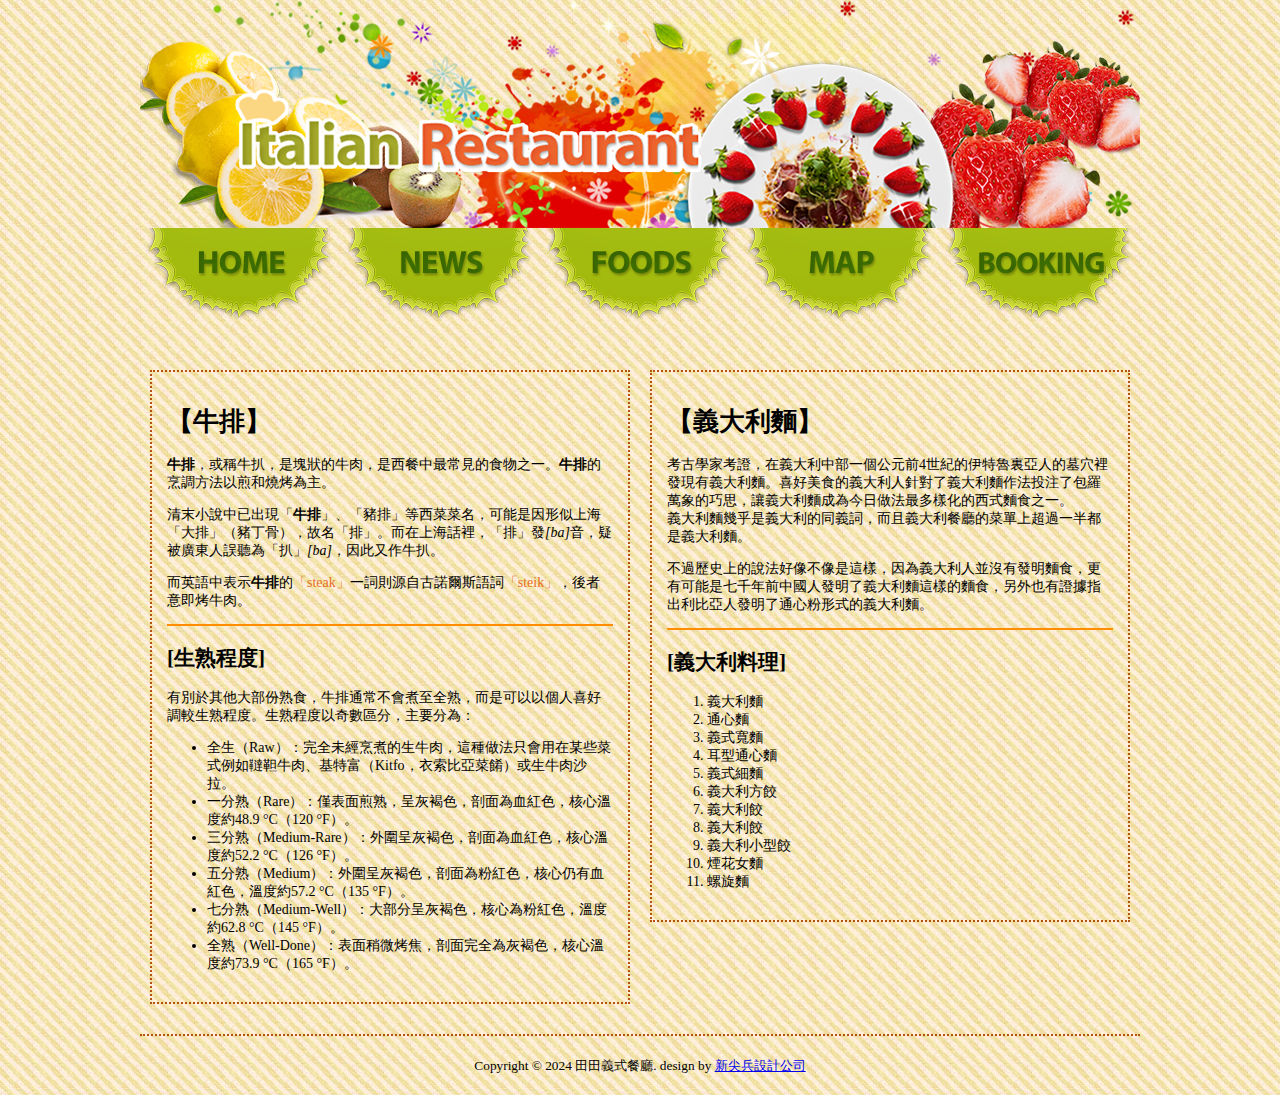
<file: index.html>
<!DOCTYPE html>
<html lang="zh-Hant-TW">

<head>
    <meta charset="UTF-8">
    <meta name="viewport" content="width=device-width, initial-scale=1.0">
    <title>基本網站練習</title>
    <link rel="stylesheet" href="./styles.css">
</head>

<body>
    <!-- Banner 區 -->
    <div class="box">
        <!-- 因為 seo 的需求一定要寫 alt -->
        <img src="./images/banner.png" alt="一些水果與義大利麵">
    </div>
    <!-- 按鈕區 -->
    <div class="box">
        <!-- alt + 滑鼠右鍵 可以同步輸入多行的內容 -->
        <!-- 縮寫指令 div.btn*5>a 生成五個帶有 class btn 的 div，且內部包含一個 a 標籤-->
        <div class="btn"><a href="./index.html"><img src="./images/btn_01.png" alt="連結至首頁"></a></div>
        <div class="btn"><a href="./news.html"><img src="./images/btn_02.png" alt="連結至最新消息"></a></div>
        <div class="btn"><a href="./foods.html"><img src="./images/btn_03.png" alt="連結至食譜影片"></a></div>
        <div class="btn"><a href="./map.html"><img src="./images/btn_04.png" alt="連結至交通路線"></a></div>
        <div class="btn"><a href="./booking.html"><img src="./images/btn_05.png" alt="連結至訂位表單"></a></div>
    </div>
    <!-- 內容區 -->
    <div class="box">
        <div class="col">
            <!-- h1 一個區塊中不能重複使用 -->
            <h1>【牛排】</h1>

            <p><strong>牛排</strong>，或稱牛扒，是塊狀的牛肉，是西餐中最常見的食物之一。<strong>牛排</strong>的烹調方法以煎和燒烤為主。</p>

            <p>清末小說中已出現「<strong>牛排</strong>」、「豬排」等西菜菜名，可能是因形似上海「大排」（豬丁骨），故名「排」。而在上海話裡，「排」發<em>[ba]</em>音，疑被廣東人誤聽為「扒」<em>[ba]</em>，因此又作牛扒。
            </p>

            <p>而英語中表示<strong>牛排</strong>的<span>「steak」</span>一詞則源自古諾爾斯語詞<span>「steik」</span>，後者意即烤牛肉。</p>

            <hr>
            <h2>[生熟程度]</h2>

            <p>有別於其他大部份熟食，牛排通常不會煮至全熟，而是可以以個人喜好調較生熟程度。生熟程度以奇數區分，主要分為：</p>
            <ul>
                <li>全生（Raw）：完全未經烹煮的生牛肉，這種做法只會用在某些菜式例如韃靼牛肉、基特富（Kitfo，衣索比亞菜餚）或生牛肉沙拉。</li>

                <li>一分熟（Rare）：僅表面煎熟，呈灰褐色，剖面為血紅色，核心溫度約48.9 °C（120 °F）。</li>

                <li>三分熟（Medium-Rare）：外圍呈灰褐色，剖面為血紅色，核心溫度約52.2 °C（126 °F）。</li>

                <li>五分熟（Medium）：外圍呈灰褐色，剖面為粉紅色，核心仍有血紅色，溫度約57.2 °C（135 °F）。</li>

                <li>七分熟（Medium-Well）：大部分呈灰褐色，核心為粉紅色，溫度約62.8 °C（145 °F）。</li>

                <li>全熟（Well-Done）：表面稍微烤焦，剖面完全為灰褐色，核心溫度約73.9 °C（165 °F）。</li>
            </ul>
        </div>
        <div class="col">
            <h1>【義大利麵】</h1>

            <p>考古學家考證，在義大利中部一個公元前4世紀的伊特魯裏亞人的墓穴裡發現有義大利麵。喜好美食的義大利人針對了義大利麵作法投注了包羅萬象的巧思，讓義大利麵成為今日做法最多樣化的西式麵食之一。<br>
                義大利麵幾乎是義大利的同義詞，而且義大利餐廳的菜單上超過一半都是義大利麵。</p>

            <p>不過歷史上的說法好像不像是這樣，因為義大利人並沒有發明麵食，更有可能是七千年前中國人發明了義大利麵這樣的麵食，另外也有證據指出利比亞人發明了通心粉形式的義大利麵。</p>

            <hr>
            <h2>[義大利料理]</h2>

            <ol>
                <li>義大利麵</li>

                <li>通心麵</li>

                <li>義式寬麵</li>

                <li>耳型通心麵</li>

                <li>義式細麵</li>

                <li>義大利方餃</li>

                <li>義大利餃</li>

                <li>義大利餃</li>

                <li>義大利小型餃</li>

                <li>煙花女麵</li>

                <li>螺旋麵</li>
            </ol>
        </div>
    </div>
    <!-- 頁尾區 -->
    <div class="footer">
        <small>Copyright © 2024 田田義式餐廳. design by <a href="https://www.w3schools.com/"
                target="_blank">新尖兵設計公司</a></small>
    </div>
</body>

</html>
</file>
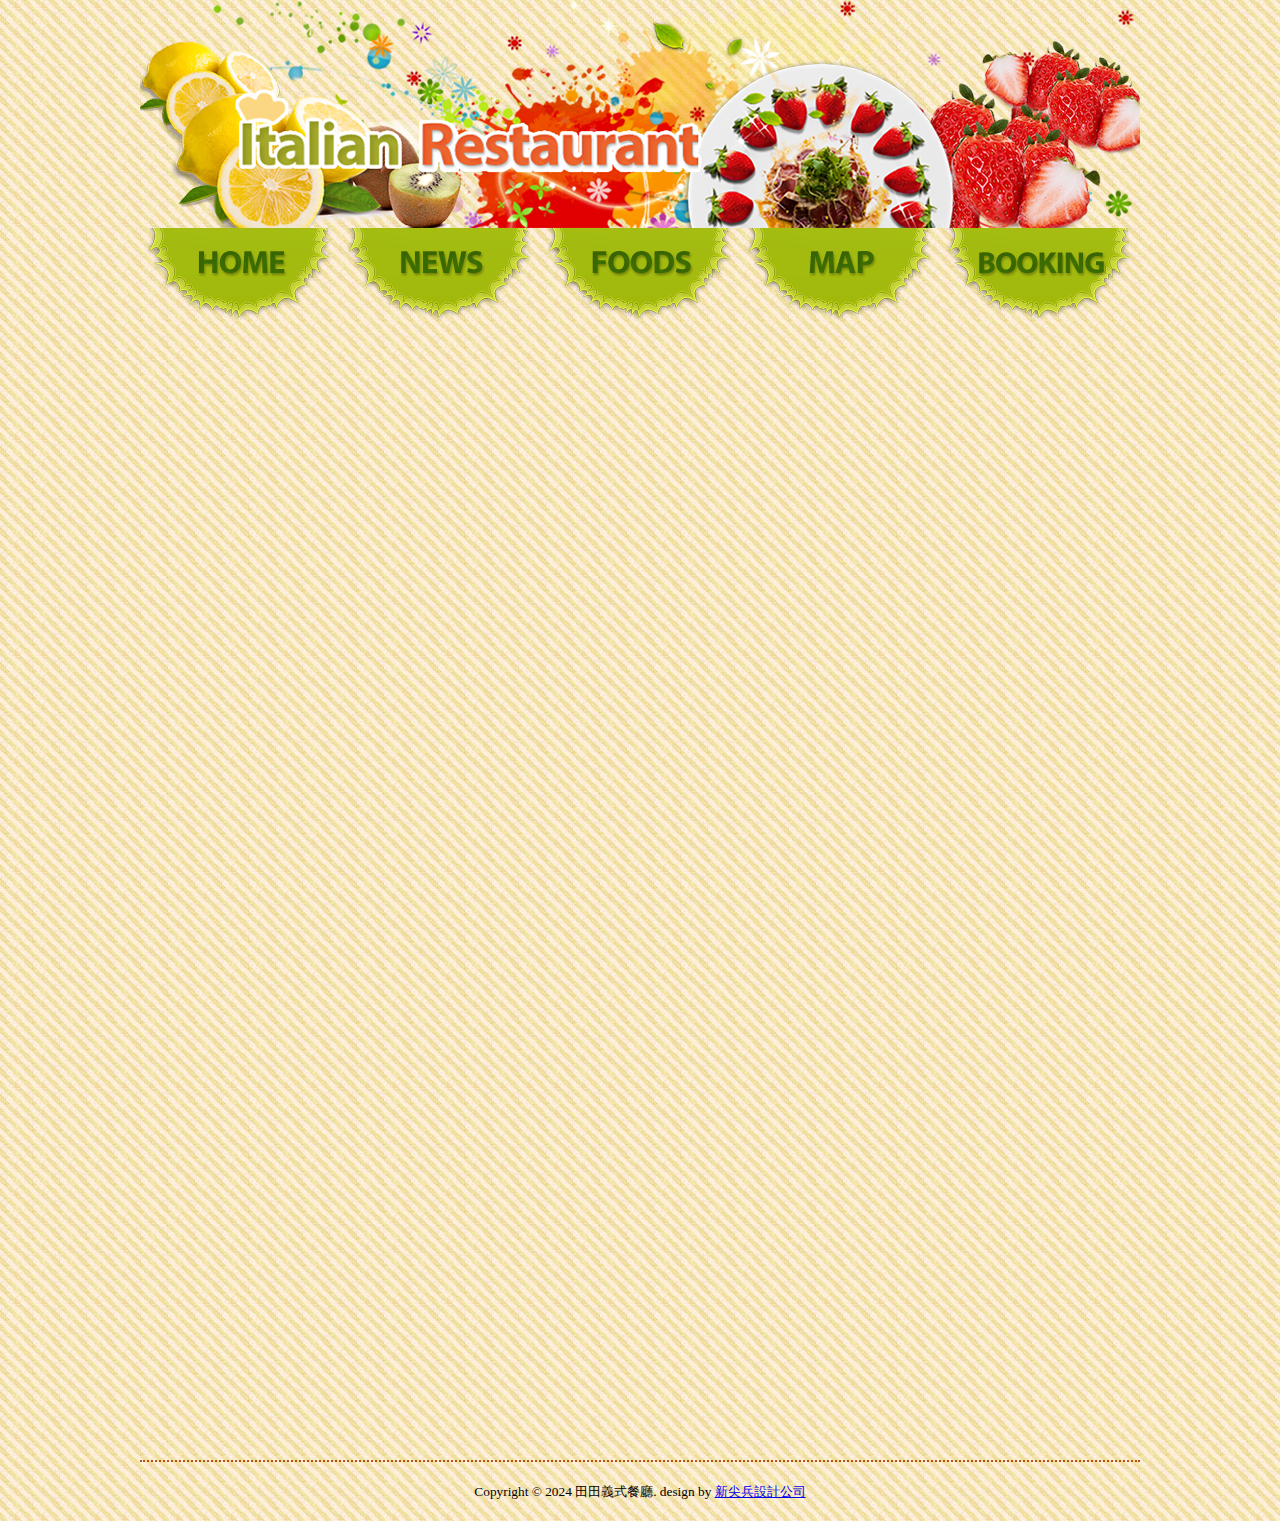
<file: booking.html>
<!DOCTYPE html>
<html lang="zh-Hant-TW">

<head>
    <meta charset="UTF-8">
    <meta name="viewport" content="width=device-width, initial-scale=1.0">
    <title>訂位-基本網站練習</title>
    <link rel="stylesheet" href="./styles.css">
</head>

<body>
    <!-- Banner 區 -->
    <div class="box">
        <!-- 因為 seo 的需求一定要寫 alt -->
        <img src="./images/banner.png" alt="一些水果與義大利麵">
    </div>
    <!-- 按鈕區 -->
    <div class="box">
        <!-- alt + 滑鼠右鍵 可以同步輸入多行的內容 -->
        <!-- 縮寫指令 div.btn*5>a 生成五個帶有 class btn 的 div，且內部包含一個 a 標籤-->
        <div class="btn"><a href="./index.html"><img src="./images/btn_01.png" alt="連結至首頁"></a></div>
        <div class="btn"><a href="./news.html"><img src="./images/btn_02.png" alt="連結至最新消息"></a></div>
        <div class="btn"><a href="./foods.html"><img src="./images/btn_03.png" alt="連結至食譜影片"></a></div>
        <div class="btn"><a href="./map.html"><img src="./images/btn_04.png" alt="連結至交通路線"></a></div>
        <div class="btn"><a href="./booking.html"><img src="./images/btn_05.png" alt="連結至訂位表單"></a></div>
    </div>
    <!-- 內容區 -->
    <div class="box">
        <!-- scrolling="no" 不顯示卷軸 -->
        <iframe src="https://docs.google.com/forms/d/e/1FAIpQLScx-DQ_JBuTn652SlDUux1Vyf5O-6Oub_jrzZo4ugaIP_geJg/viewform?embedded=true" width="640" height="1120" frameborder="0" marginheight="0" marginwidth="0" scrolling="no">載入中…</iframe>
    </div>
    <!-- 頁尾區 -->
    <div class="footer">
        <small>Copyright © 2024 田田義式餐廳. design by <a href="https://www.w3schools.com/"
                target="_blank">新尖兵設計公司</a></small>
    </div>
</body>

</html>
</file>
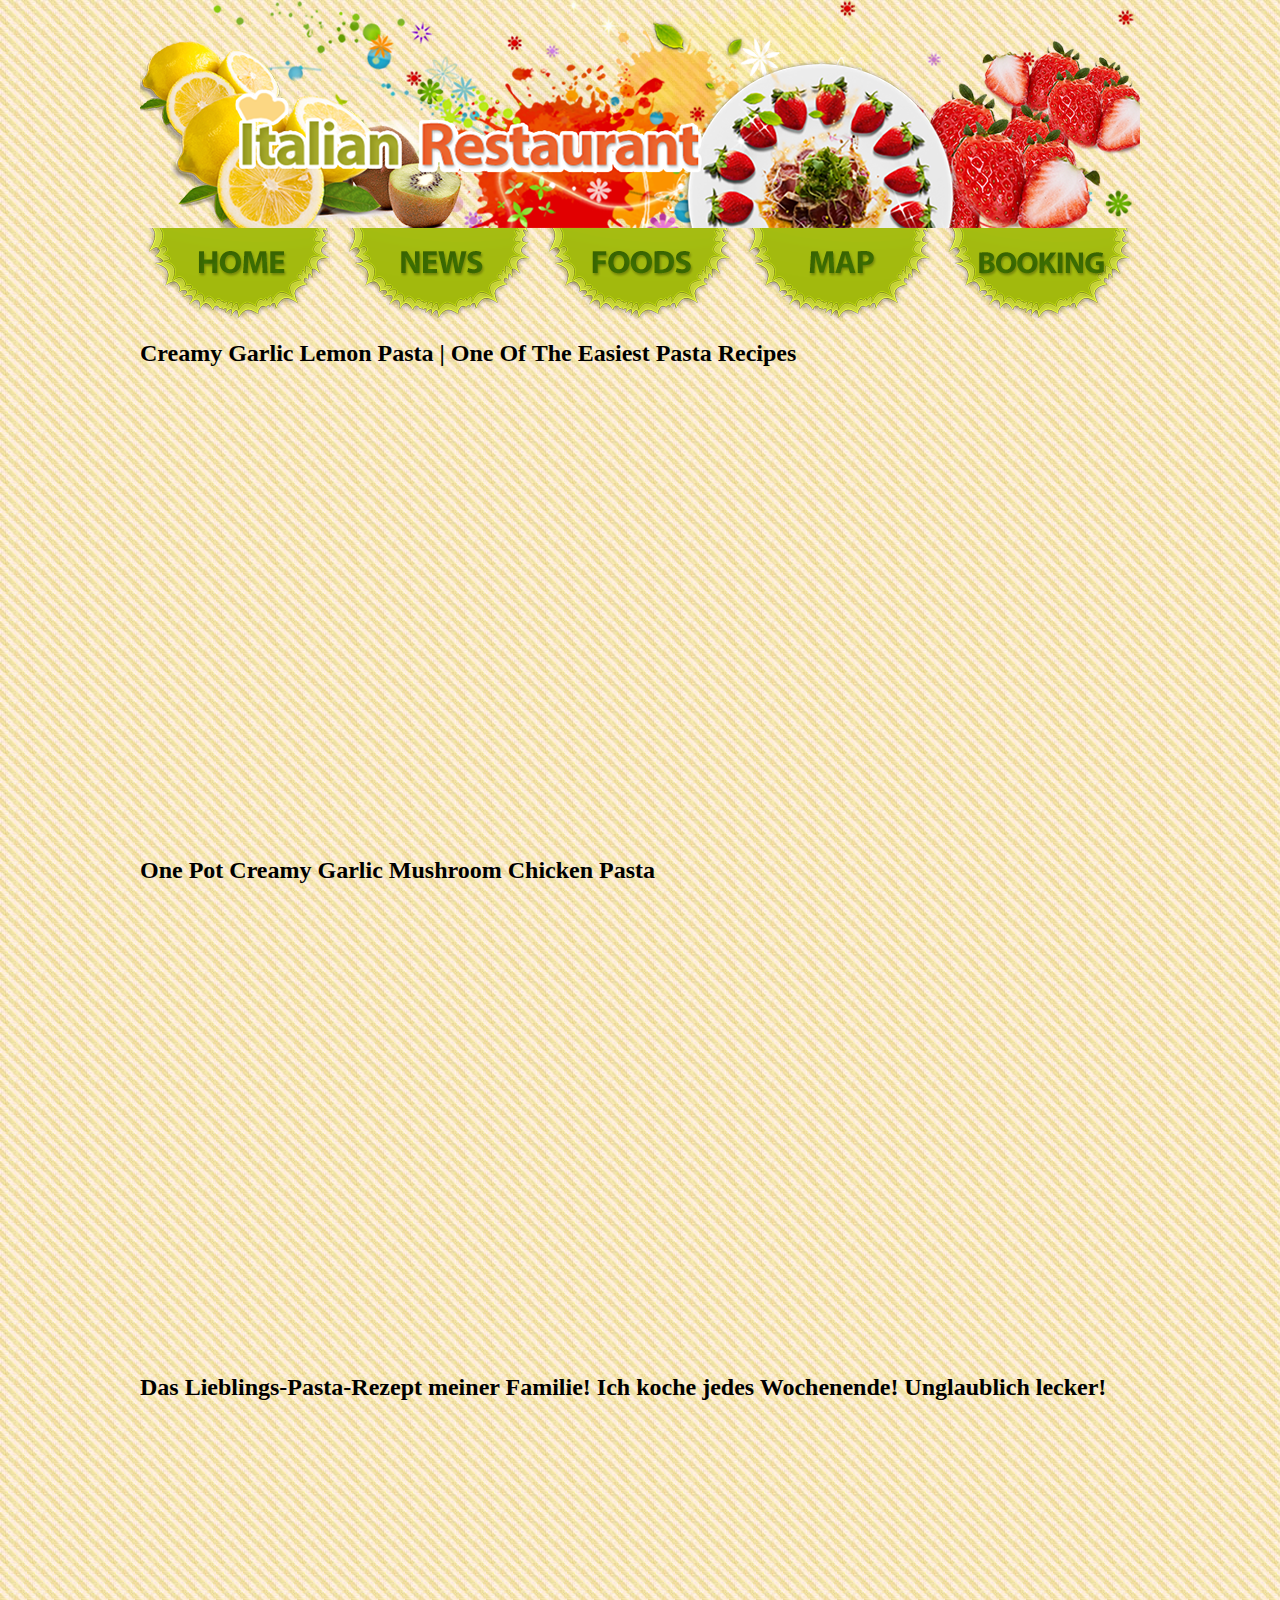
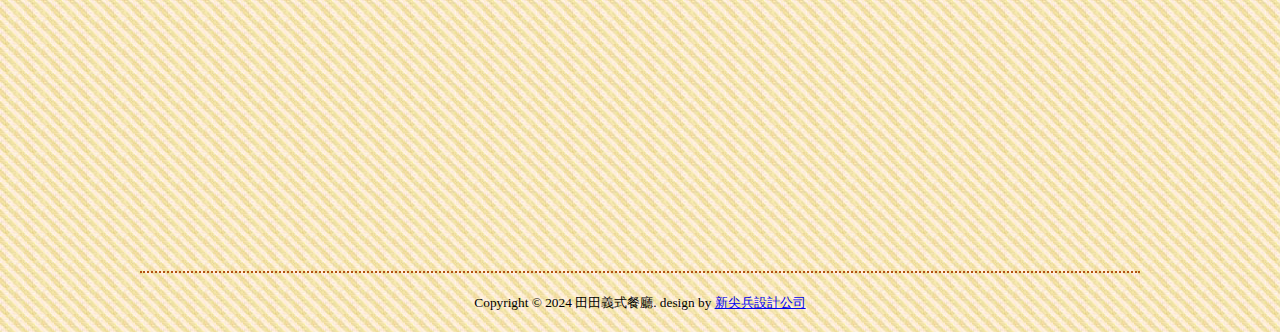
<file: foods.html>
<!DOCTYPE html>
<html lang="zh-Hant-TW">

<head>
    <meta charset="UTF-8">
    <meta name="viewport" content="width=device-width, initial-scale=1.0">
    <title>食譜影片-基本網站練習</title>
    <link rel="stylesheet" href="./styles.css">
</head>

<body>
    <!-- Banner 區 -->
    <div class="box">
        <!-- 因為 seo 的需求一定要寫 alt -->
        <img src="./images/banner.png" alt="一些水果與義大利麵">
    </div>
    <!-- 按鈕區 -->
    <div class="box">
        <!-- alt + 滑鼠右鍵 可以同步輸入多行的內容 -->
        <!-- 縮寫指令 div.btn*5>a 生成五個帶有 class btn 的 div，且內部包含一個 a 標籤-->
        <div class="btn"><a href="./index.html"><img src="./images/btn_01.png" alt="連結至首頁"></a></div>
        <div class="btn"><a href="./news.html"><img src="./images/btn_02.png" alt="連結至最新消息"></a></div>
        <div class="btn"><a href="./foods.html"><img src="./images/btn_03.png" alt="連結至食譜影片"></a></div>
        <div class="btn"><a href="./map.html"><img src="./images/btn_04.png" alt="連結至交通路線"></a></div>
        <div class="btn"><a href="./booking.html"><img src="./images/btn_05.png" alt="連結至訂位表單"></a></div>
    </div>
    <!-- 內容區 -->
    <div class="box">
        <h2>Creamy Garlic Lemon Pasta | One Of The Easiest Pasta Recipes</h2>
        <iframe width="800" height="450" src="https://www.youtube.com/embed/i84Sc5uvQa8?si=Hpz7Z9lB9s6IlAyt" title="YouTube video player" frameborder="0" allow="accelerometer; autoplay; clipboard-write; encrypted-media; gyroscope; picture-in-picture; web-share" referrerpolicy="strict-origin-when-cross-origin" allowfullscreen></iframe>
        <h2>One Pot Creamy Garlic Mushroom Chicken Pasta</h2>
        <iframe width="800" height="450" src="https://www.youtube.com/embed/85eG2gsJ0Ko?si=8tpVMXS88us6jklP" title="YouTube video player" frameborder="0" allow="accelerometer; autoplay; clipboard-write; encrypted-media; gyroscope; picture-in-picture; web-share" referrerpolicy="strict-origin-when-cross-origin" allowfullscreen></iframe>
        <h2>Das Lieblings-Pasta-Rezept meiner Familie! Ich koche jedes Wochenende! Unglaublich lecker!</h2>
        <iframe width="800" height="450" src="https://www.youtube.com/embed/Fb_IljnhwTo?si=UjaDOGSj2lYTkiXz" title="YouTube video player" frameborder="0" allow="accelerometer; autoplay; clipboard-write; encrypted-media; gyroscope; picture-in-picture; web-share" referrerpolicy="strict-origin-when-cross-origin" allowfullscreen></iframe>
    </div>
    <!-- 頁尾區 -->
    <div class="footer">
        <small>Copyright © 2024 田田義式餐廳. design by <a href="https://www.w3schools.com/"
                target="_blank">新尖兵設計公司</a></small>
    </div>
</body>

</html>
</file>
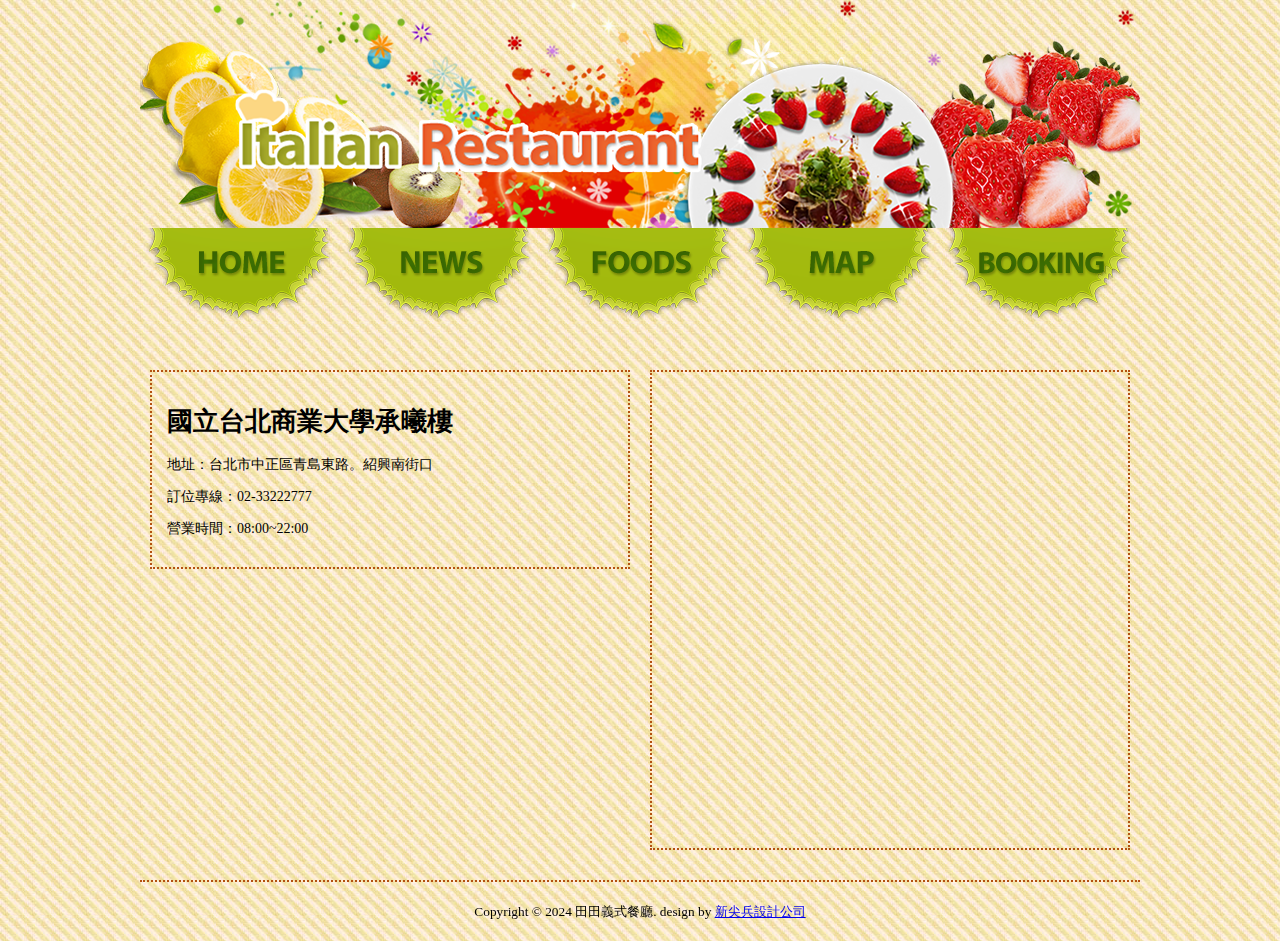
<file: map.html>
<!DOCTYPE html>
<html lang="zh-Hant-TW">

<head>
    <meta charset="UTF-8">
    <meta name="viewport" content="width=device-width, initial-scale=1.0">
    <title>交通資訊-基本網站練習</title>
    <link rel="stylesheet" href="./styles.css">
</head>

<body>
    <!-- Banner 區 -->
    <div class="box">
        <!-- 因為 seo 的需求一定要寫 alt -->
        <img src="./images/banner.png" alt="一些水果與義大利麵">
    </div>
    <!-- 按鈕區 -->
    <div class="box">
        <!-- alt + 滑鼠右鍵 可以同步輸入多行的內容 -->
        <!-- 縮寫指令 div.btn*5>a 生成五個帶有 class btn 的 div，且內部包含一個 a 標籤-->
        <div class="btn"><a href="./index.html"><img src="./images/btn_01.png" alt="連結至首頁"></a></div>
        <div class="btn"><a href="./news.html"><img src="./images/btn_02.png" alt="連結至最新消息"></a></div>
        <div class="btn"><a href="./foods.html"><img src="./images/btn_03.png" alt="連結至食譜影片"></a></div>
        <div class="btn"><a href="./map.html"><img src="./images/btn_04.png" alt="連結至交通路線"></a></div>
        <div class="btn"><a href="./booking.html"><img src="./images/btn_05.png" alt="連結至訂位表單"></a></div>
    </div>
    <!-- 內容區 -->
    <div class="box">
        <div class="col">
            <h1>國立台北商業大學承曦樓</h1>
            <address>
                <p>地址：台北市中正區青島東路。紹興南街口</p>
                <p>訂位專線：02-33222777</p>
                <p>營業時間：08:00~22:00</p>
            </address>
        </div>
        <div class="col">
            <iframe src="https://www.google.com/maps/embed?pb=!1m18!1m12!1m3!1d3614.7421706545597!2d121.5222876762253!3d25.042822477810745!2m3!1f0!2f0!3f0!3m2!1i1024!2i768!4f13.1!3m3!1m2!1s0x3442a9708f9d0e77%3A0xde4dfc6bbe7f2dac!2z5ZyL56uL5Y-w5YyX5ZWG5qWt5aSn5a245om_5pum5qiT!5e0!3m2!1szh-TW!2stw!4v1719214387176!5m2!1szh-TW!2stw" width="446" height="446" style="border:0;" allowfullscreen="" loading="lazy" referrerpolicy="no-referrer-when-downgrade"></iframe>
        </div>
    </div>
    <!-- 頁尾區 -->
    <div class="footer">
        <small>Copyright © 2024 田田義式餐廳. design by <a href="https://www.w3schools.com/"
                target="_blank">新尖兵設計公司</a></small>
    </div>
</body>

</html>
</file>
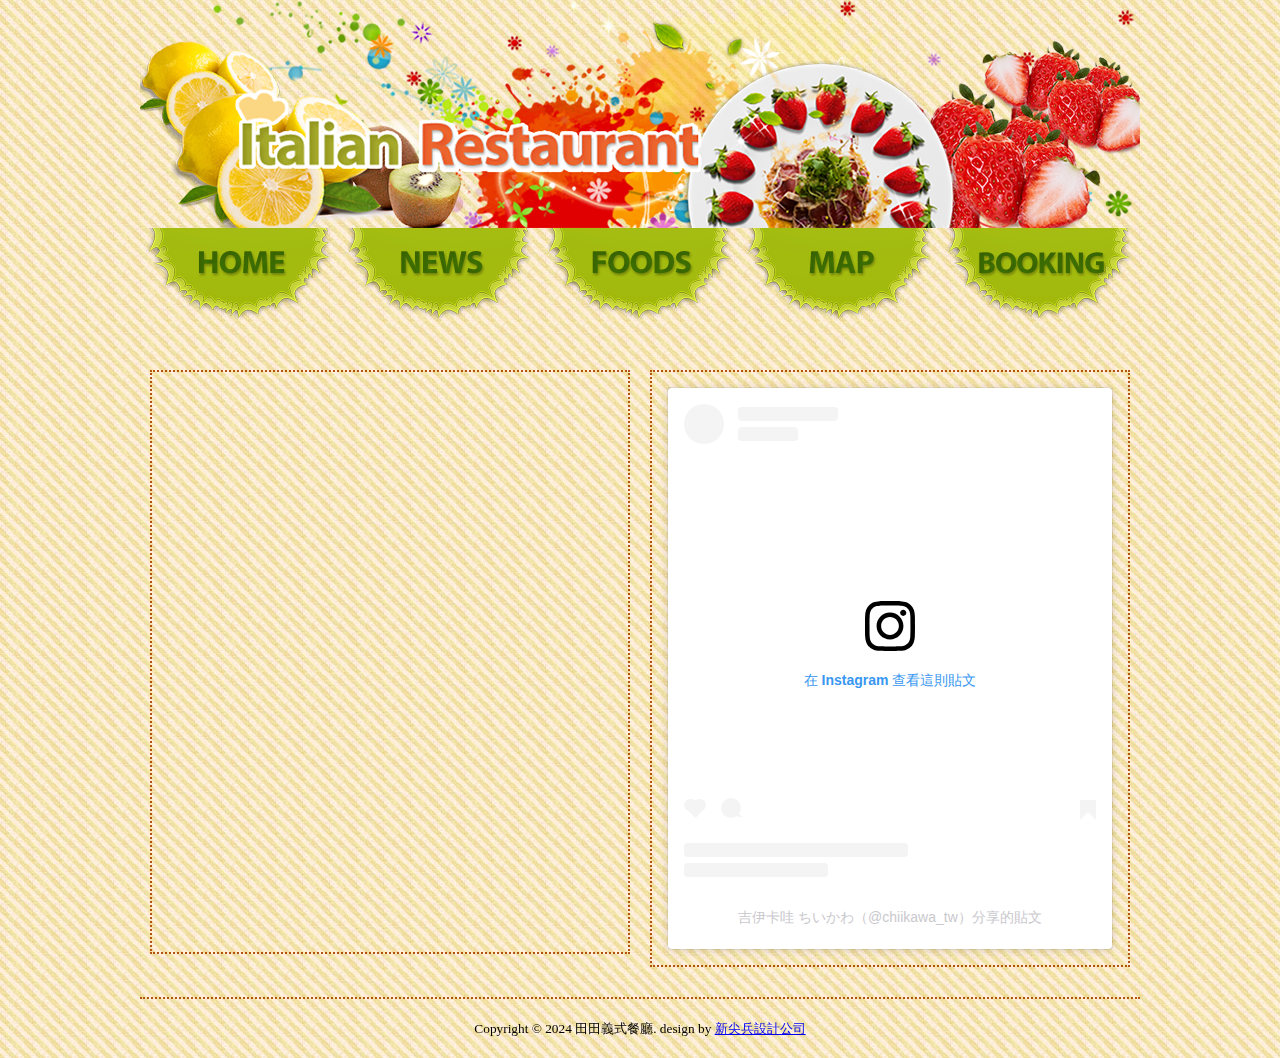
<file: news.html>
<!DOCTYPE html>
<html lang="zh-Hant-TW">

<head>
    <meta charset="UTF-8">
    <meta name="viewport" content="width=device-width, initial-scale=1.0">
    <title>最新消息-基本網站練習</title>
    <link rel="stylesheet" href="./styles.css">
</head>

<body>
    <!-- Banner 區 -->
    <div class="box">
        <!-- 因為 seo 的需求一定要寫 alt -->
        <img src="./images/banner.png" alt="一些水果與義大利麵">
    </div>
    <!-- 按鈕區 -->
    <div class="box">
        <!-- alt + 滑鼠右鍵 可以同步輸入多行的內容 -->
        <!-- 縮寫指令 div.btn*5>a 生成五個帶有 class btn 的 div，且內部包含一個 a 標籤-->
        <div class="btn"><a href="./index.html"><img src="./images/btn_01.png" alt="連結至首頁"></a></div>
        <div class="btn"><a href="./news.html"><img src="./images/btn_02.png" alt="連結至最新消息"></a></div>
        <div class="btn"><a href="./foods.html"><img src="./images/btn_03.png" alt="連結至食譜影片"></a></div>
        <div class="btn"><a href="./map.html"><img src="./images/btn_04.png" alt="連結至交通路線"></a></div>
        <div class="btn"><a href="./booking.html"><img src="./images/btn_05.png" alt="連結至訂位表單"></a></div>
    </div>
    <!-- 內容區 -->
    <div class="box">
        <div class="col">
            <iframe src="https://www.facebook.com/plugins/page.php?href=https%3A%2F%2Fwww.facebook.com%2Ffacebook&tabs=timeline&width=446&height=550&small_header=false&adapt_container_width=true&hide_cover=true&show_facepile=true&appId" width="446" height="550" style="border:none;overflow:hidden" scrolling="no" frameborder="0" allowfullscreen="true" allow="autoplay; clipboard-write; encrypted-media; picture-in-picture; web-share"></iframe>
        </div>
        <div class="col">
            <blockquote class="instagram-media" data-instgrm-captioned data-instgrm-permalink="https://www.instagram.com/p/C8lLXWvNwfq/?utm_source=ig_embed&amp;utm_campaign=loading" data-instgrm-version="14" style=" background:#FFF; border:0; border-radius:3px; box-shadow:0 0 1px 0 rgba(0,0,0,0.5),0 1px 10px 0 rgba(0,0,0,0.15); margin: 1px; max-width:540px; min-width:326px; padding:0; width:99.375%; width:-webkit-calc(100% - 2px); width:calc(100% - 2px);"><div style="padding:16px;"> <a href="https://www.instagram.com/p/C8lLXWvNwfq/?utm_source=ig_embed&amp;utm_campaign=loading" style=" background:#FFFFFF; line-height:0; padding:0 0; text-align:center; text-decoration:none; width:100%;" target="_blank"> <div style=" display: flex; flex-direction: row; align-items: center;"> <div style="background-color: #F4F4F4; border-radius: 50%; flex-grow: 0; height: 40px; margin-right: 14px; width: 40px;"></div> <div style="display: flex; flex-direction: column; flex-grow: 1; justify-content: center;"> <div style=" background-color: #F4F4F4; border-radius: 4px; flex-grow: 0; height: 14px; margin-bottom: 6px; width: 100px;"></div> <div style=" background-color: #F4F4F4; border-radius: 4px; flex-grow: 0; height: 14px; width: 60px;"></div></div></div><div style="padding: 19% 0;"></div> <div style="display:block; height:50px; margin:0 auto 12px; width:50px;"><svg width="50px" height="50px" viewBox="0 0 60 60" version="1.1" xmlns="https://www.w3.org/2000/svg" xmlns:xlink="https://www.w3.org/1999/xlink"><g stroke="none" stroke-width="1" fill="none" fill-rule="evenodd"><g transform="translate(-511.000000, -20.000000)" fill="#000000"><g><path d="M556.869,30.41 C554.814,30.41 553.148,32.076 553.148,34.131 C553.148,36.186 554.814,37.852 556.869,37.852 C558.924,37.852 560.59,36.186 560.59,34.131 C560.59,32.076 558.924,30.41 556.869,30.41 M541,60.657 C535.114,60.657 530.342,55.887 530.342,50 C530.342,44.114 535.114,39.342 541,39.342 C546.887,39.342 551.658,44.114 551.658,50 C551.658,55.887 546.887,60.657 541,60.657 M541,33.886 C532.1,33.886 524.886,41.1 524.886,50 C524.886,58.899 532.1,66.113 541,66.113 C549.9,66.113 557.115,58.899 557.115,50 C557.115,41.1 549.9,33.886 541,33.886 M565.378,62.101 C565.244,65.022 564.756,66.606 564.346,67.663 C563.803,69.06 563.154,70.057 562.106,71.106 C561.058,72.155 560.06,72.803 558.662,73.347 C557.607,73.757 556.021,74.244 553.102,74.378 C549.944,74.521 548.997,74.552 541,74.552 C533.003,74.552 532.056,74.521 528.898,74.378 C525.979,74.244 524.393,73.757 523.338,73.347 C521.94,72.803 520.942,72.155 519.894,71.106 C518.846,70.057 518.197,69.06 517.654,67.663 C517.244,66.606 516.755,65.022 516.623,62.101 C516.479,58.943 516.448,57.996 516.448,50 C516.448,42.003 516.479,41.056 516.623,37.899 C516.755,34.978 517.244,33.391 517.654,32.338 C518.197,30.938 518.846,29.942 519.894,28.894 C520.942,27.846 521.94,27.196 523.338,26.654 C524.393,26.244 525.979,25.756 528.898,25.623 C532.057,25.479 533.004,25.448 541,25.448 C548.997,25.448 549.943,25.479 553.102,25.623 C556.021,25.756 557.607,26.244 558.662,26.654 C560.06,27.196 561.058,27.846 562.106,28.894 C563.154,29.942 563.803,30.938 564.346,32.338 C564.756,33.391 565.244,34.978 565.378,37.899 C565.522,41.056 565.552,42.003 565.552,50 C565.552,57.996 565.522,58.943 565.378,62.101 M570.82,37.631 C570.674,34.438 570.167,32.258 569.425,30.349 C568.659,28.377 567.633,26.702 565.965,25.035 C564.297,23.368 562.623,22.342 560.652,21.575 C558.743,20.834 556.562,20.326 553.369,20.18 C550.169,20.033 549.148,20 541,20 C532.853,20 531.831,20.033 528.631,20.18 C525.438,20.326 523.257,20.834 521.349,21.575 C519.376,22.342 517.703,23.368 516.035,25.035 C514.368,26.702 513.342,28.377 512.574,30.349 C511.834,32.258 511.326,34.438 511.181,37.631 C511.035,40.831 511,41.851 511,50 C511,58.147 511.035,59.17 511.181,62.369 C511.326,65.562 511.834,67.743 512.574,69.651 C513.342,71.625 514.368,73.296 516.035,74.965 C517.703,76.634 519.376,77.658 521.349,78.425 C523.257,79.167 525.438,79.673 528.631,79.82 C531.831,79.965 532.853,80.001 541,80.001 C549.148,80.001 550.169,79.965 553.369,79.82 C556.562,79.673 558.743,79.167 560.652,78.425 C562.623,77.658 564.297,76.634 565.965,74.965 C567.633,73.296 568.659,71.625 569.425,69.651 C570.167,67.743 570.674,65.562 570.82,62.369 C570.966,59.17 571,58.147 571,50 C571,41.851 570.966,40.831 570.82,37.631"></path></g></g></g></svg></div><div style="padding-top: 8px;"> <div style=" color:#3897f0; font-family:Arial,sans-serif; font-size:14px; font-style:normal; font-weight:550; line-height:18px;">在 Instagram 查看這則貼文</div></div><div style="padding: 12.5% 0;"></div> <div style="display: flex; flex-direction: row; margin-bottom: 14px; align-items: center;"><div> <div style="background-color: #F4F4F4; border-radius: 50%; height: 12.5px; width: 12.5px; transform: translateX(0px) translateY(7px);"></div> <div style="background-color: #F4F4F4; height: 12.5px; transform: rotate(-45deg) translateX(3px) translateY(1px); width: 12.5px; flex-grow: 0; margin-right: 14px; margin-left: 2px;"></div> <div style="background-color: #F4F4F4; border-radius: 50%; height: 12.5px; width: 12.5px; transform: translateX(9px) translateY(-18px);"></div></div><div style="margin-left: 8px;"> <div style=" background-color: #F4F4F4; border-radius: 50%; flex-grow: 0; height: 20px; width: 20px;"></div> <div style=" width: 0; height: 0; border-top: 2px solid transparent; border-left: 6px solid #f4f4f4; border-bottom: 2px solid transparent; transform: translateX(16px) translateY(-4px) rotate(30deg)"></div></div><div style="margin-left: auto;"> <div style=" width: 0px; border-top: 8px solid #F4F4F4; border-right: 8px solid transparent; transform: translateY(16px);"></div> <div style=" background-color: #F4F4F4; flex-grow: 0; height: 12px; width: 16px; transform: translateY(-4px);"></div> <div style=" width: 0; height: 0; border-top: 8px solid #F4F4F4; border-left: 8px solid transparent; transform: translateY(-4px) translateX(8px);"></div></div></div> <div style="display: flex; flex-direction: column; flex-grow: 1; justify-content: center; margin-bottom: 24px;"> <div style=" background-color: #F4F4F4; border-radius: 4px; flex-grow: 0; height: 14px; margin-bottom: 6px; width: 224px;"></div> <div style=" background-color: #F4F4F4; border-radius: 4px; flex-grow: 0; height: 14px; width: 144px;"></div></div></a><p style=" color:#c9c8cd; font-family:Arial,sans-serif; font-size:14px; line-height:17px; margin-bottom:0; margin-top:8px; overflow:hidden; padding:8px 0 7px; text-align:center; text-overflow:ellipsis; white-space:nowrap;"><a href="https://www.instagram.com/p/C8lLXWvNwfq/?utm_source=ig_embed&amp;utm_campaign=loading" style=" color:#c9c8cd; font-family:Arial,sans-serif; font-size:14px; font-style:normal; font-weight:normal; line-height:17px; text-decoration:none;" target="_blank">吉伊卡哇 ちいかわ（@chiikawa_tw）分享的貼文</a></p></div></blockquote> <script async src="//www.instagram.com/embed.js"></script>
        </div>
    </div>
    <!-- 頁尾區 -->
    <div class="footer">
        <small>Copyright © 2024 田田義式餐廳. design by <a href="https://www.w3schools.com/"
                target="_blank">新尖兵設計公司</a></small>
    </div>
</body>

</html>
</file>
<file: styles.css>
body {
    margin: 0;
    background-image: url("./images/bg.jpg");
}

.box {
    width: 1000px;
    margin: 0 auto; /* 間距(auto)自動偵測必須搭配寬度(width) */
}

img {
    display: block;
}

.btn {
    float: left; /* 用 float 浮動區塊，覆蓋原來的 block，自動抓抓內容的尺寸*/
}

.col{
    font-size: 14px;
    float: left;
    width: 446px; /* 文字會自動延展，所以要自訂尺寸 */
    border: 2px dotted #b45210;
    margin: 30px 10px;
    padding: 15px;
}

.col span{ /* span 主要用來改樣式 */
    color: #e56f20;
}

hr {
    border: #ff8d02 solid 1px;
}

h1 {
    font-size: 1.6rem; /* rem 瀏覽器指定的文字預設尺寸 */
}

h2 {
    font-size: 150%; /* 等於 font-size:1.5em */
}

p {
    font-size: 1em; /* <p>預設 font-size: 1em; */
}

.footer{
    clear: both; /* 清除浮動排版的設定 */
    width: 1000px;
    margin: 0 auto;
    text-align: center;
    border-top: 2px dotted #b45210;
    padding: 20px 0;
}

address{
    font-style: normal;
}

iframe{
    display: block;
    margin: 0 auto;
}
</file>
